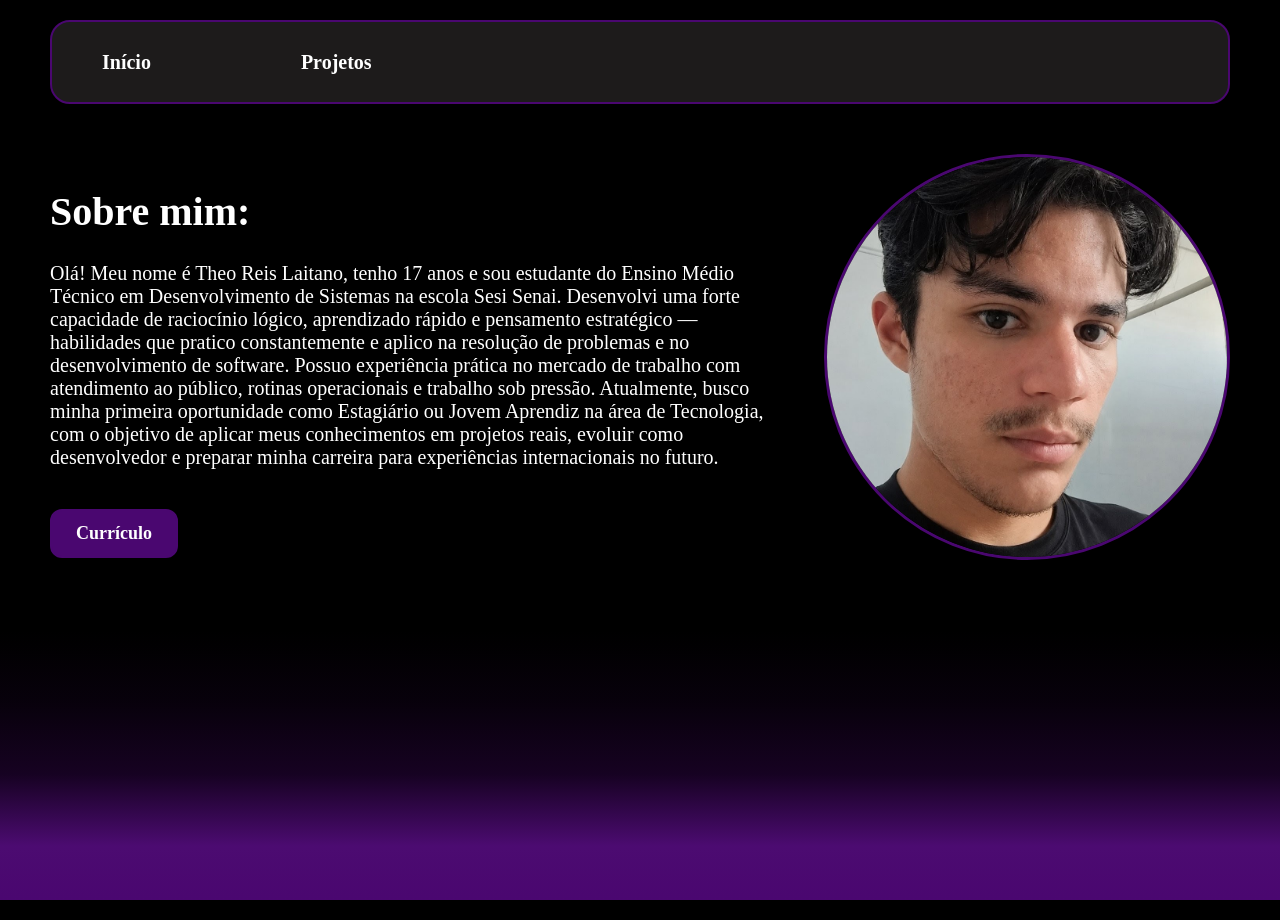
<file: index.html>
<!DOCTYPE html>
<html lang="pt-BR">
<head>
    <meta charset="UTF-8">
    <meta name="viewport" content="width=device-width, initial-scale=1.0">
    <title>Portifólio</title>
    <link rel="stylesheet" href="CSS/styles.css">
</head>
<body>
    <header>
    <h3><a href="index.html">Início</a></h3>
    <h3><a href="projetos.html">Projetos</a></h3>
    </header>

    <div class="descricao">
        <div class="texto">
        <h1>Sobre mim:</h1>
        <p>Olá! Meu nome é Theo Reis Laitano, tenho 17 anos e sou estudante do Ensino Médio Técnico em Desenvolvimento de Sistemas na escola Sesi Senai.

Desenvolvi uma forte capacidade de raciocínio lógico, aprendizado rápido e pensamento estratégico — habilidades que pratico constantemente e aplico na resolução de problemas e no desenvolvimento de software.

Possuo experiência prática no mercado de trabalho com atendimento ao público, rotinas operacionais e trabalho sob pressão. Atualmente, busco minha primeira oportunidade como Estagiário ou Jovem Aprendiz na área de Tecnologia, com o objetivo de aplicar meus conhecimentos em projetos reais, evoluir como desenvolvedor e preparar minha carreira para experiências internacionais no futuro.</p>

<a href="https://docs.google.com/document/d/1n0CXin_-SoMzFfFyIE7bO1L1FHsuuPsbQMQieR8jOlA/edit?usp=sharing">Currículo</a>
</div>

<div class="foto"><img src="IMG/file_00000000d4a0720eaaed9a24758c9d82~2.png" alt="Foto do Theo Reis Laitano"></div>
</div>
</body>
</html>
</file>
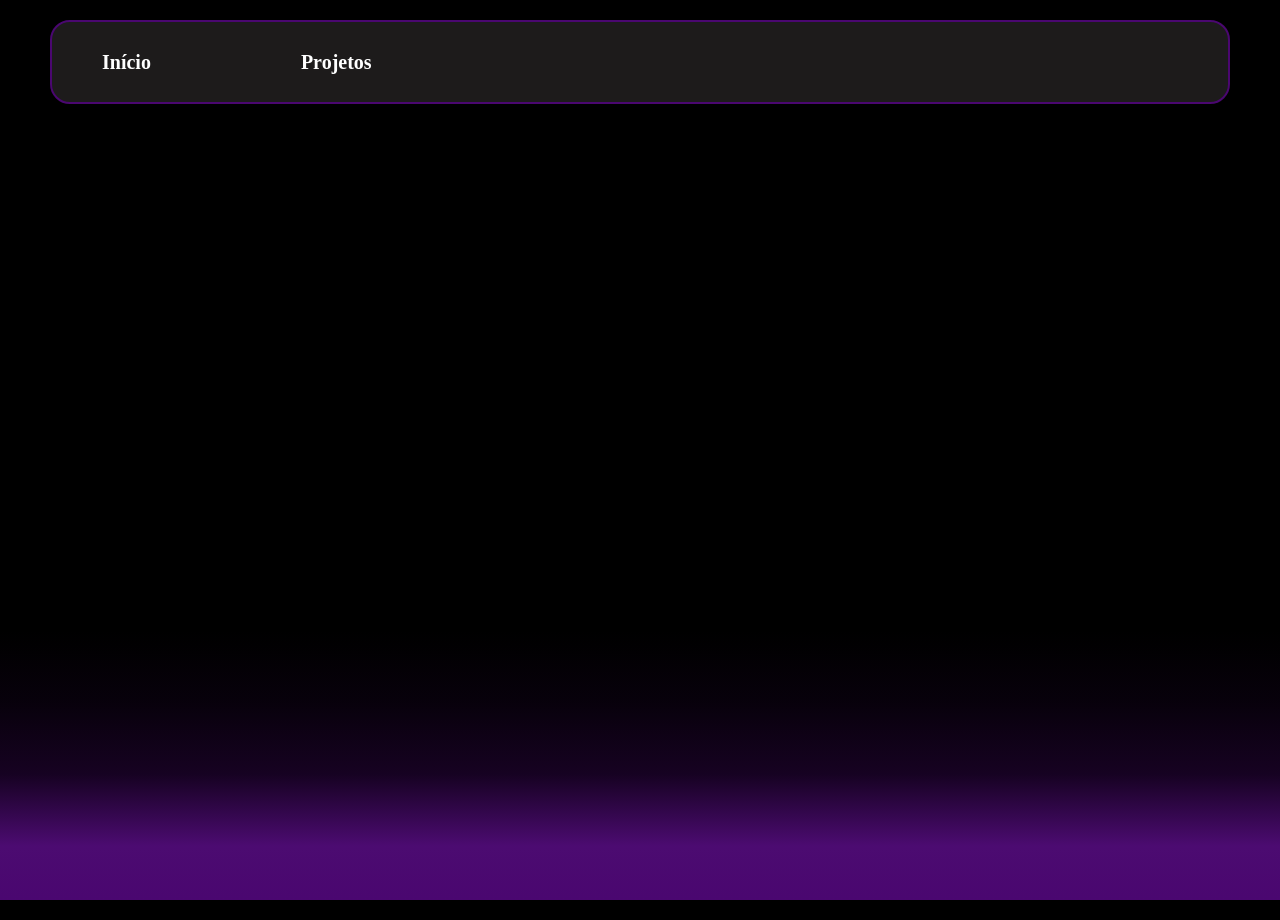
<file: projetos.html>
<!DOCTYPE html>
<html lang="pt-BR">
<head>
    <meta charset="UTF-8">
    <meta name="viewport" content="width=device-width, initial-scale=1.0">
    <title>Portifólio</title>
    <link rel="stylesheet" href="CSS/styles.css">
</head>
<body>
    <header>
    <h3><a href="index.html">Início</a></h3>
    <h3><a href="projetos.html">Projetos</a></h3>
    </header>
</body>
</html>
</file>
<file: CSS/styles.css>
body {
    background: linear-gradient(
        to top in oklab,
        rgb(74, 7, 112) 0%,
        rgba(108, 16, 161, 0.7) 6%,
        rgba(74, 7, 112, 0.3) 14%,
        rgba(74, 7, 112, 0.1) 22%,
        rgba(74, 7, 112, 0.02) 28%,
        transparent 30%,
        black 30%
    ), black;
    background-attachment: fixed;
    min-height: 100vh;
    margin: 0;
}

header{
    margin: 20px 50px;
    border: 2px solid rgb(74, 7, 112);
    border-radius: 20px;
    background-color: rgb(29, 27, 27);
    display: flex;
    align-items: center;
    gap: 150px;
    padding: 10px  50px;
    transition: all 0.3s ease;
}

header:hover{
    box-shadow: 0 0 20px rgb(74, 7, 112);
}

header a {
    text-decoration: none;
    color: white;
    font-size: 20px;
}

.descricao{
    color: white;
    font-size: 20px;
    margin-top: 50px;
    display: flex;
    align-items: center;
    padding: 0px 50px;
    justify-content: space-between;
    gap: 40px
}
.descricao a {
    display: inline-block; /* Permite aplicar margem, largura e altura */
    background-color: rgb(74, 7, 112);
    color: white;
    text-decoration: none;
    border-radius: 12px;
    padding: 12px 24px;   /* Usar padding em vez de border deixa o botão mais limpo */
    margin-top: 20px;     /* Define a distância do texto */
    font-size: 18px;
    font-weight: bold;
    border: 2px solid rgb(74, 7, 112);
    transition: all 0.3s ease;
}

/* Efeito ao passar o mouse sobre o botão */
.descricao a:hover {
    background-color: rgb(108, 16, 161);
    border-color: rgb(108, 16, 161);
    box-shadow: 0 0 15px rgb(108, 16, 161);
    transform: translateY(-3px); /* Leve elevação ao passar o cursor */
}

.foto img {
 width: 400px;          
    height: 400px;         
    border-radius: 50%;    
    object-fit: cover;    
    flex-shrink: 0;
    border: 3px solid rgb(74, 7, 112);
    transition: all 0.3s ease;
}

.foto img:hover {
    box-shadow: 0 0 40px rgb(74, 7, 112);
}
</file>
